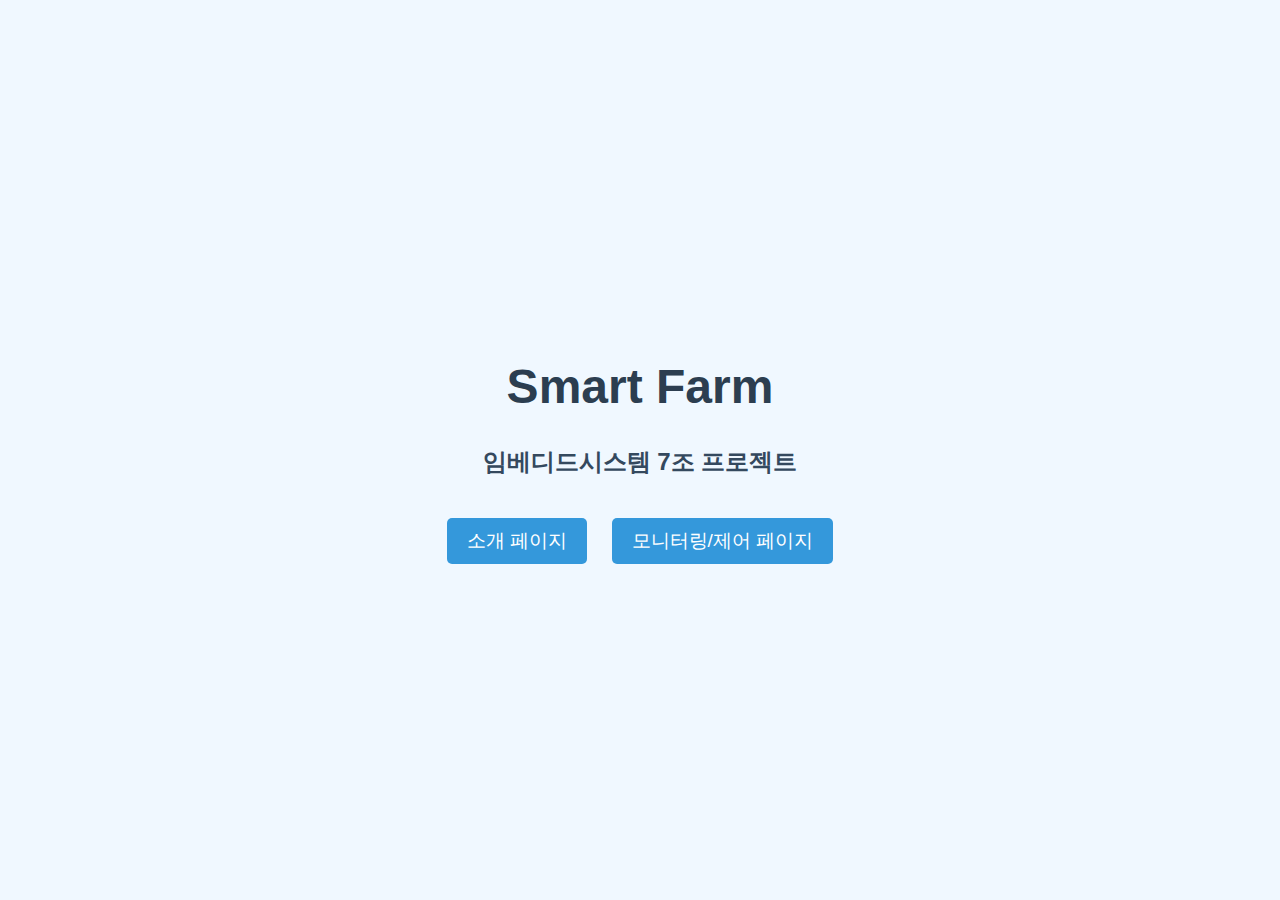
<file: smartfarm/src/main/resources/static/index.html>
<!DOCTYPE html>
<html lang="ko">
<head>
    <meta charset="UTF-8">
    <meta name="viewport" content="width=device-width, initial-scale=1.0">
    <title>Smart Farm</title>
    <link rel="stylesheet" href="styles.css">
</head>
<body>
<div class="container">
    <!-- 제목 및 부제 -->
    <header>
        <h1>Smart Farm</h1>
        <h2>임베디드시스템 7조 프로젝트</h2>
    </header>

    <!-- 버튼 섹션 -->
    <div class="button-container">
        <button onclick="navigateTo('intro')">소개 페이지</button>
        <button onclick="navigateTo('monitor')">모니터링/제어 페이지</button>
    </div>
</div>

<script src="script.js"></script>
</body>
</html>
</file>
<file: smartfarm/src/main/resources/static/styles.css>
/* 전체 레이아웃 설정 */
body {
    font-family: Arial, sans-serif;
    margin: 0;
    padding: 0;
    display: flex;
    justify-content: center;
    align-items: center;
    height: 100vh;
    background-color: #f0f8ff;
}

.container {
    text-align: center;
}

/* 제목 스타일 */
header h1 {
    font-size: 3em;
    color: #2c3e50;
}

header h2 {
    font-size: 1.5em;
    color: #34495e;
}

/* 버튼 스타일 */
.button-container {
    margin-top: 30px;
}

button {
    font-size: 1.2em;
    padding: 10px 20px;
    margin: 10px;
    border-radius: 5px;
    border: none;
    background-color: #3498db;
    color: white;
    cursor: pointer;
}

button:hover {
    background-color: #2980b9;
}
</file>
